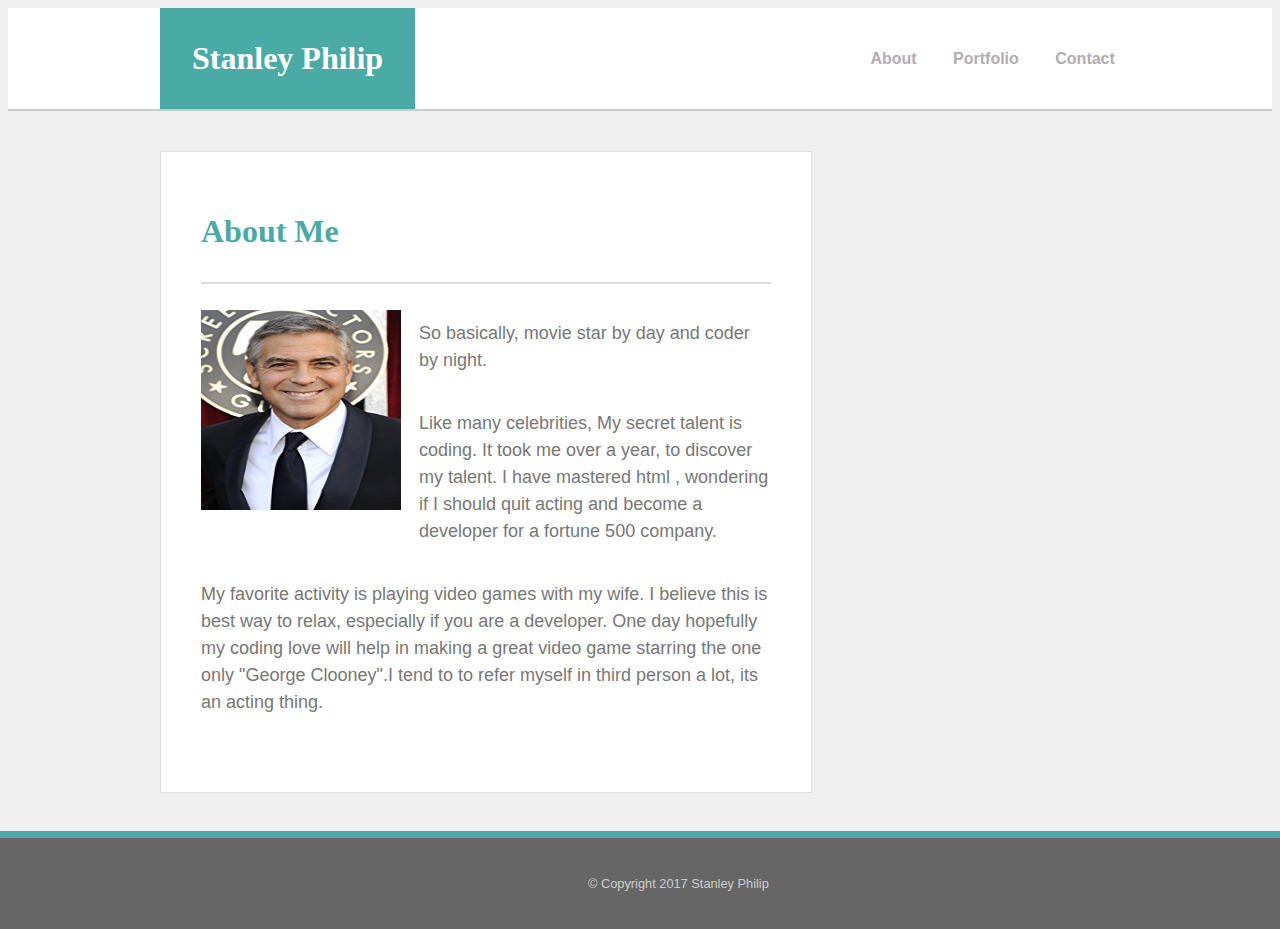
<file: index.html>
<!DOCTYPE html>
<html lang="en">
<head>
	
	<title>Stanley Philip / About Me</title>
	<link rel="stylesheet" href="./assets/css/style.css">
</head>
<body>
	<!-- Wrapper for header -->

	<header>
            <div class="container">
                    <div class="name">
				<div class="logo">Stanley Philip</div>
			</div>
			<nav class="nav">
				<ul>
				<strong><li><a href="#" class="active">About</a></li></strong>
				<strong><li><a href="portfolio.html">Portfolio</a></li></strong>					
				<strong><li><a href="contact.html">Contact</a></li></strong>
				</ul>
			</nav>
        </div> 
    </div>
    </div>
	</header>
	
	<div class="content">
		
		<div class="main">
			<h1 class="page-title">About Me</h1>
			<p>
				<img class="picture" src="./assets/images/George Clooney.jpg" alt="Its me">
			</p>
			<p>
				So basically, movie star by day and coder by night. 
			</p>
			<p>
				Like many celebrities, My secret talent is coding. It took me over a year, to discover my talent. I have mastered html , wondering if I should quit acting and become a developer for a fortune 500 company.
			</p>
			<p>
				My favorite activity is playing video games with my wife. I believe this is best way to relax, especially if you are a developer. One day hopefully my coding love will help in making a great video game starring the one only "George Clooney".I tend to to refer myself in third person a lot, its an acting thing.
			</p>
		</div> 

		
		
	</div> 


	<footer>
		&copy; Copyright 2017 Stanley Philip
	</footer>

</body>
</html>
</file>
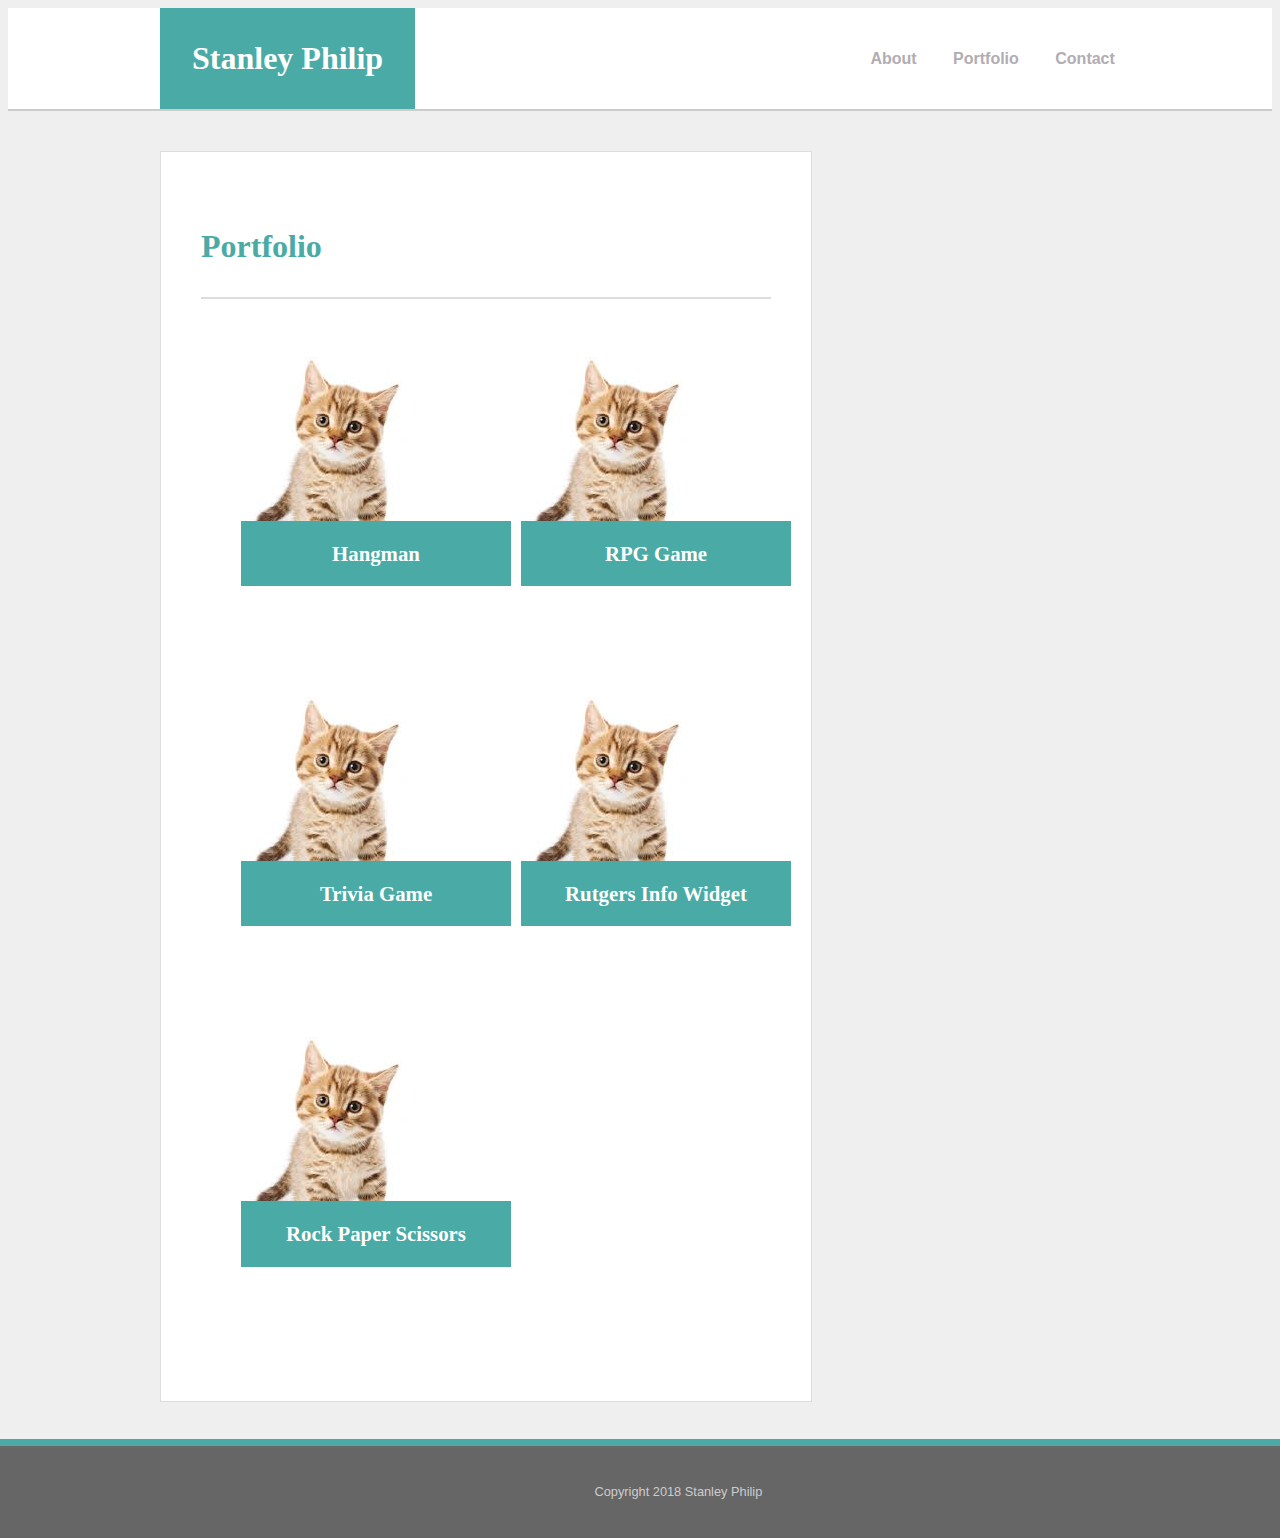
<file: portfolio.html>
<!doctype html>
<html>
<head>
    <title>Portfolio Webpage</title>
    <link rel="stylesheet" type="Text/css" href="./assets/css/style.css">

</head>
<!-- Wrapper for header -->


	<header>
			<div class="container">
					<div class="name">
				<div class="logo">Stanley Philip</div>
			</div>
			<nav class="nav">
				<ul>
					<strong><li><a href="index.html">About</a></li></strong>
					<strong><li><a href="#" class="active">Portfolio</a></li></strong>
					<strong><li><a href="contact.html">Contact</a></li></strong>
				</ul>
			</nav>
		</div> 
	</header>
	
	<div class="content">
	
		<div class="main">
			<p>
			<h1 class="page-title">Portfolio</h1>
			<ul class="portfolio">
				<li class="portfolio-item">
					<a href="#">
						<img src="assets/images/cat.jpg" alt="Hangman Image">
						<h2 class="item-name">Hangman</h2>
					</a>
				</li>
				<div class="right">
				<li class="portfolio-item">
					<a href="#">
						<img src="assets/images/cat.jpg" alt="RPG Game Image" >
						<h2 class="item-name">RPG Game</h2>
					</a>
				</li>
				</div>
				<li class="portfolio-item">
					<a href="#">
						<img src="assets/images/cat.jpg" alt="Trivia Game Image">
						<h2 class="item-name">Trivia Game</h2>
					</a>
				</li>
				<div class="right">
				<li class="portfolio-item">
					<a href="#">
						<img src="assets/images/cat.jpg" alt="Rutgers Info Widget Image">
						<h2 class="item-name">Rutgers Info Widget</h2>
					</a>
				</li>
				</div>
				<li class="portfolio-item">
					<a href="#">
						<img src="assets/images/cat.jpg" alt="Rock Paper Scissors Image">
						<h2 class="item-name">Rock Paper Scissors</h2>
					</p>
					</a>
				</li>
			</ul>
			
		</div> 	
	</div>



	<footer>
		 Copyright 2018 Stanley Philip
	</footer>

</body>
</html>
</file>
<file: assets/css/style.css>
html {
	position: relative;
}
html, body {
	font-family: Arial, 'Helvetica Neue', Helvetica, sans-serif;
	color: #777777;
	background-color: #efefef;
	background: #efefef 
}

h1, h2, h3, h4, h5, h6 {
	font-family: 'Georgia', Times, 'Times New Roman', serif;
	color: #4aaaa5;
}

a {
	text-decoration: none;
}

h1 {
	font-size: 2em;
}

h2 {
	font-size: 1.3em;
}



/* Header */
header {
	width: 100%;
	height: auto;
	border-bottom: 2px solid #cccccc;
	background-color: #ffffff;
}

header .container {
	width: 960px;
	margin: 0 auto;
}

.name, .nav {
	
	display: inline-block;
    vertical-align: middle;
    margin: 0;
    padding: 0;
}

.name {
	width: 50%;
}

.logo {
	display: inline-block;
	font-family: 'Georgia', Times, 'Times New Roman', serif;
	font-weight: bold;
	font-size: 2em;
	background-color: #4aaaa5;
	color: #ffffff;
	padding: 1em;
	width: auto;
}


.nav {
	width: 49%;
	text-align: right;
	color: #b1adb3;
	font-weight: normal;
}

.nav ul li {
	display: inline-block;
	padding-left: 1em;
	margin-left: 1em;
}

.nav ul li a {
	color: #b1adb3;
	text-decoration: none;
	-webkit-transition: color .4s;
	transition: color .4s;
}

.content {
	width: 960px;
	clear: both;
	margin: 0 auto 6em auto;
}

.main {
	display: inline-block;
	width: 570px;
	margin: 40px 0;
	padding: 40px;
	background-color: #ffffff;
	border: 1px solid #dddddd;
}

.main h1 {
	font-size: 2em;
	font-weight: bold;
	padding-bottom: 1em;
	margin-bottom: 0.8em;
	border-bottom: 2px solid #dddddd;
}

.main p {
	font-size: 18px;
	line-height: 1.5em;
	margin-bottom: 2em;
}

img.picture {
	float: left;
	padding: 0 1em 1em 0;
	width: 200px;
	height: 200px;
}


.portfolio-item {
	display: inline-block;
	position: relative;
	width: 270px;
	height: 200px;
	transition: transform .2s ease-out;
}




.item-name {
	position: relative;
	top: -100px;
	text-align: center;
	background-color: #4aaaa5;
	padding: 1em;
	color: #ffffff;
	
}


.contact {
	width: 540px;
}

.contact label {
	display: block;
	padding-bottom: 0.5em;
}

.contact input, .contact textarea {
	width: 100%;
	border: 1px solid #cccccc;
	margin-bottom: 1.5em;
	padding: 1em;
	font-size: .9em;
}


.contact input[type="submit"] {
	width: auto;
	background-color: #4aaaa5;
	color: #ffffff;
	border: none;
	padding: 1em 2em;
	font-size: 1em;
}

/* Footer */
footer {
	position: absolute;
	left: 0;
	bottom: 0;
	width: 100%;
	padding: 3em;
	text-align: center;
	font-size: 0.8em;
	color: #cccccc;
	background-color: #666666;
	border-top: 7px solid #4aaaa5;
}

/* Portfolio  page alignment */

div.right{
	float: right;
	display: inline-block;
    width: 250px;
    height: 250px;}
</file>
